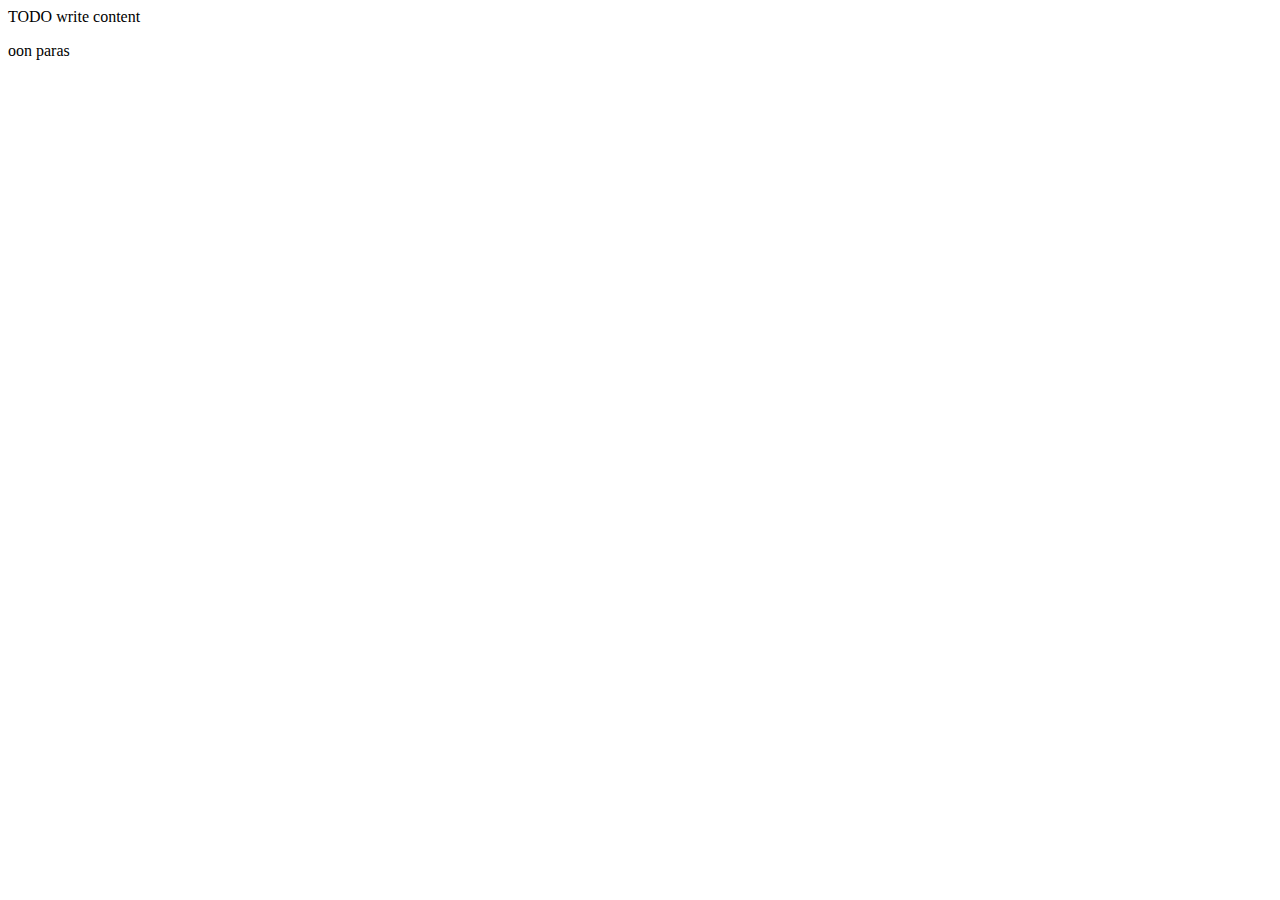
<file: src/main/resources/index.html>
<!DOCTYPE html>
<!--
To change this license header, choose License Headers in Project Properties.
To change this template file, choose Tools | Templates
and open the template in the editor.
-->
<html>
    <head>
        <title>TODO supply a title</title>
        <meta charset="UTF-8">
        <meta name="viewport" content="width=device-width, initial-scale=1.0">
    </head>
    <body>
        <div>TODO write content</div>
        <p> oon paras </p>
    </body>
</html>
</file>
